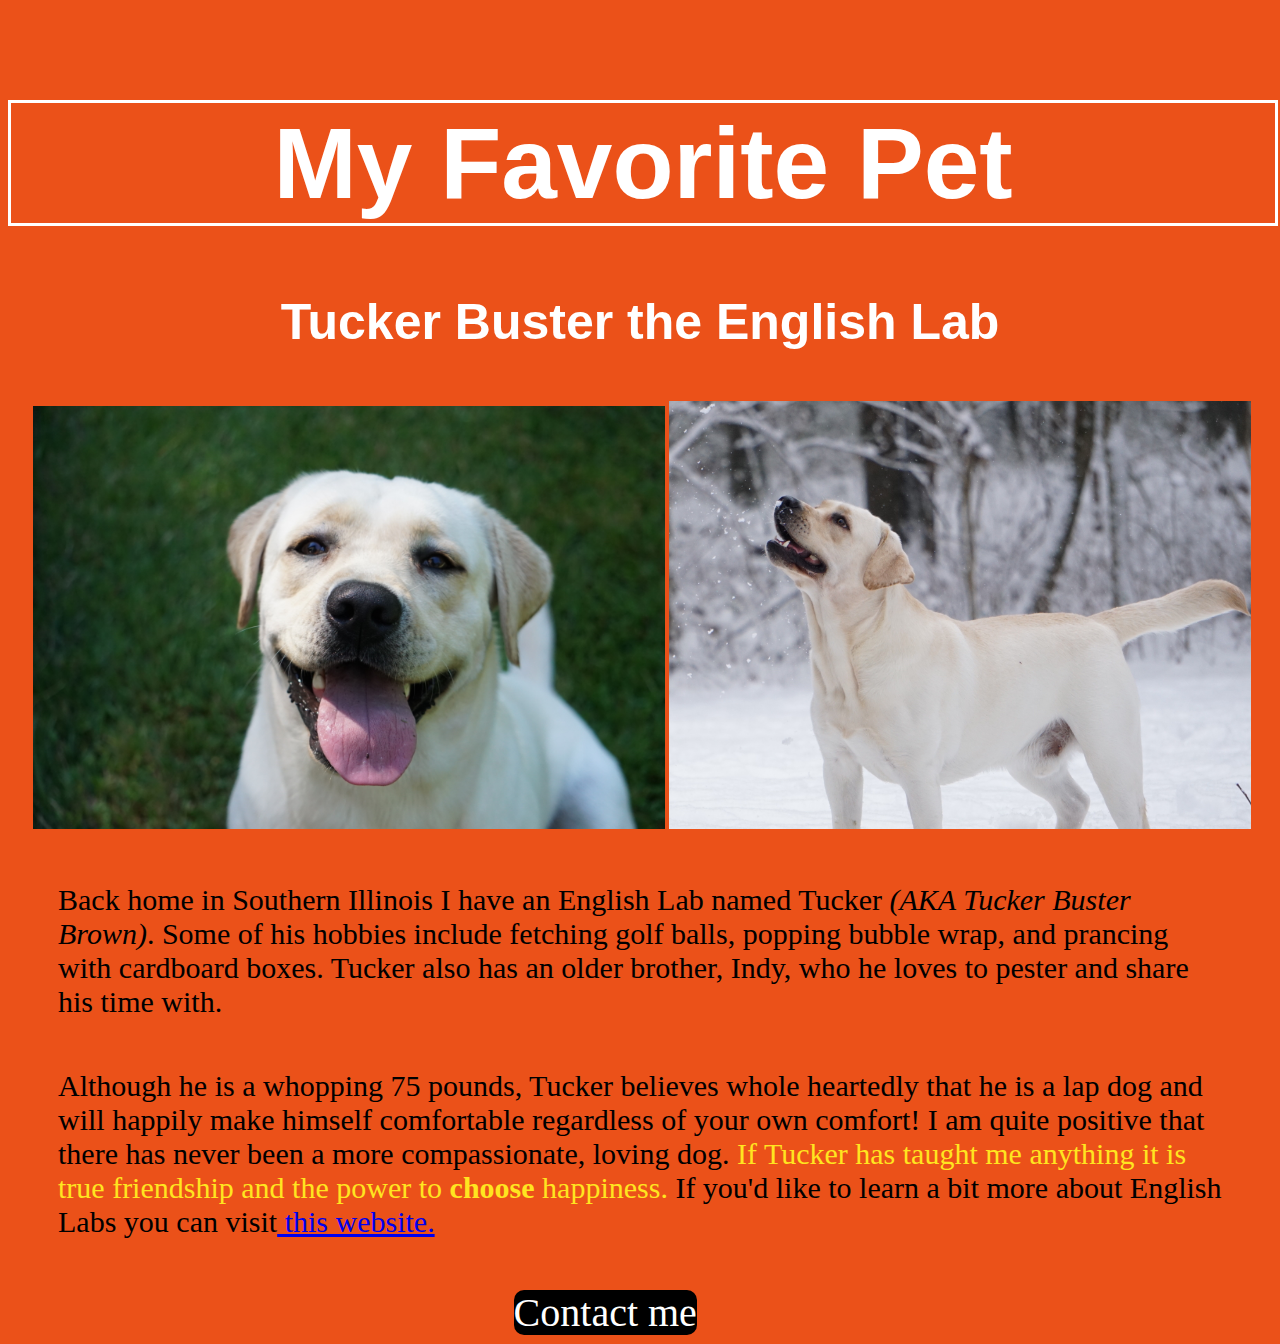
<file: index.html>
<!doctype html>

<html lang="en">

<head>
    <meta charset="utf-8">
    <title> My ART244 Exercise 1 Website</title>
    <link rel="stylesheet" href="index.css">
</head>

<body> 

<header>
<h1> My Favorite Pet </h1>
<h3>Tucker Buster the English Lab</h3>
</header>

<main>
<img id="Tucker" src="pictures/LRG_DSC00041.JPG"  alt="Tucker's Portrait"> 
<img id="Snow" src="pictures/ORG_DSC00797.jpeg"  alt="Tucker in the Snow">
<p class="intro">
Back home in Southern Illinois I have an English Lab named Tucker <em>(AKA Tucker Buster Brown)</em>. Some of his hobbies include fetching golf balls, popping bubble wrap, and prancing with cardboard boxes. Tucker also has an older brother, Indy, who he loves to pester and share his time with. 
</p>
<p class="extra">
Although he is a whopping 75 pounds, Tucker believes whole heartedly that he is a lap dog and will happily make himself comfortable regardless of your own comfort! I am quite positive that there has never been a more compassionate, loving dog. <span class="important">If Tucker has taught me anything it is true friendship and the power to <strong>choose</strong> happiness.</span> If you'd like to learn a bit more about English Labs you can visit<a href="https://www.akc.org/dog-breeds/labrador-retriever/" target="_blank"> this website.</a> 
</p>
</main>

<footer>
<a class="email" href="mailto:sbrown15@illinois.edu" target="_blank"> Contact me </a>
</footer>

</body>

</html>
</file>
<file: index.css>
body{
    background-color: rgb(235, 81, 25);
}
h1{
    color:rgb(255, 255, 255);
    border: solid;
    width: 100%;
    text-align: center;
    font-size: 100px;
    font-family:Arial, Helvetica, sans-serif;
    margin-top: 100px;
    line-height: 120px;
    
}
#Tucker{
    width: 50%; 
    margin-left: 2%;
}
#Snow{
    width: 46%;
   
}
h3{
    color: rgb(255, 255, 255);
    font-size: 50px;
    font-family: Arial, Helvetica, sans-serif;
    text-align: center;
}
.intro{
    font-size: 30px;
    text-align: left;
    margin: 50px;
}
.extra{
    font-size: 30px;
    text-align: left;
    margin: 50px;

}
.important {
color: rgb(255, 229, 32);
}
.email{
    font-size: 40px;
    color: rgb(255, 255, 255);
    background-color: rgb(0, 0, 0);
    background-position: center;
    width: 20%;
    margin-left: 40%;
    text-align: center;
    text-decoration: none;
    border-radius: 10px;
}
.email:hover{
    background-color: white;
    color: rgb(0, 0, 0);
    border-radius: 10px;
    
}
.email:active{
    color: yellow;
    font-size: 60px;
}
</file>
